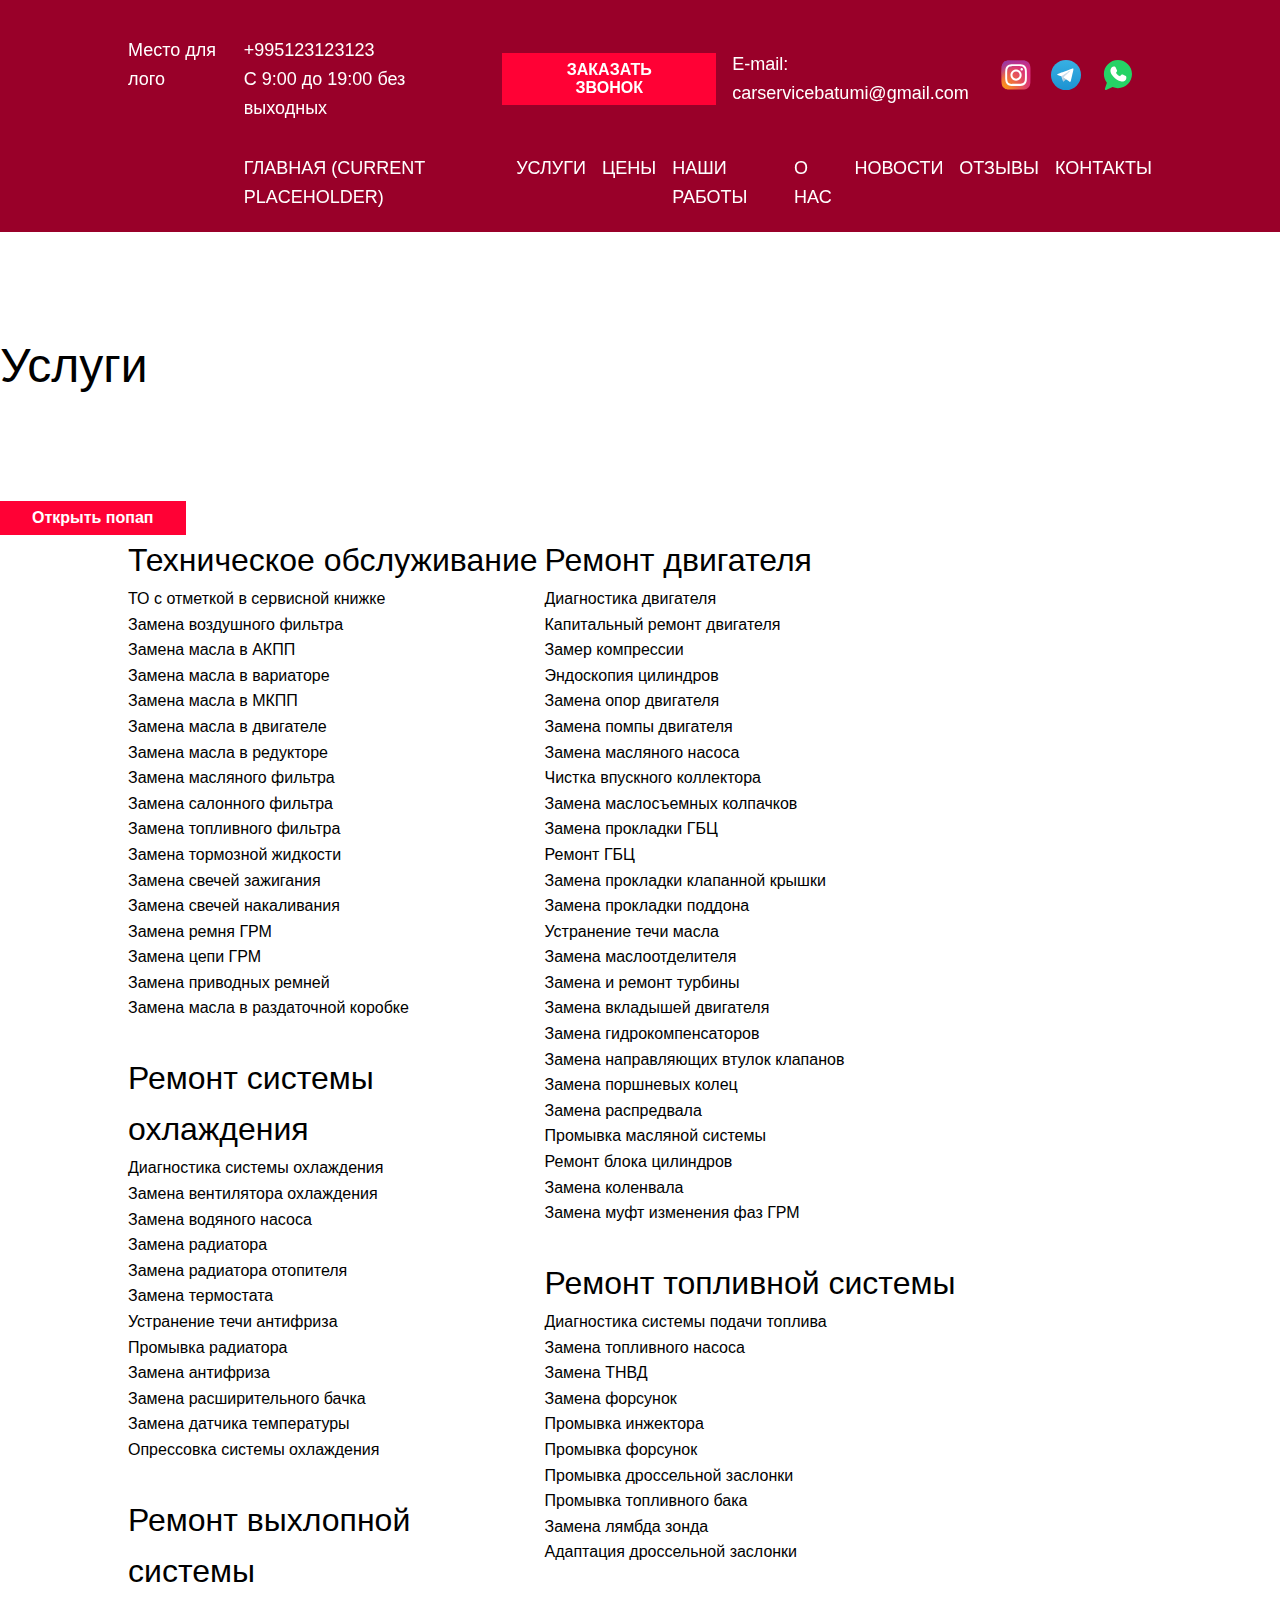
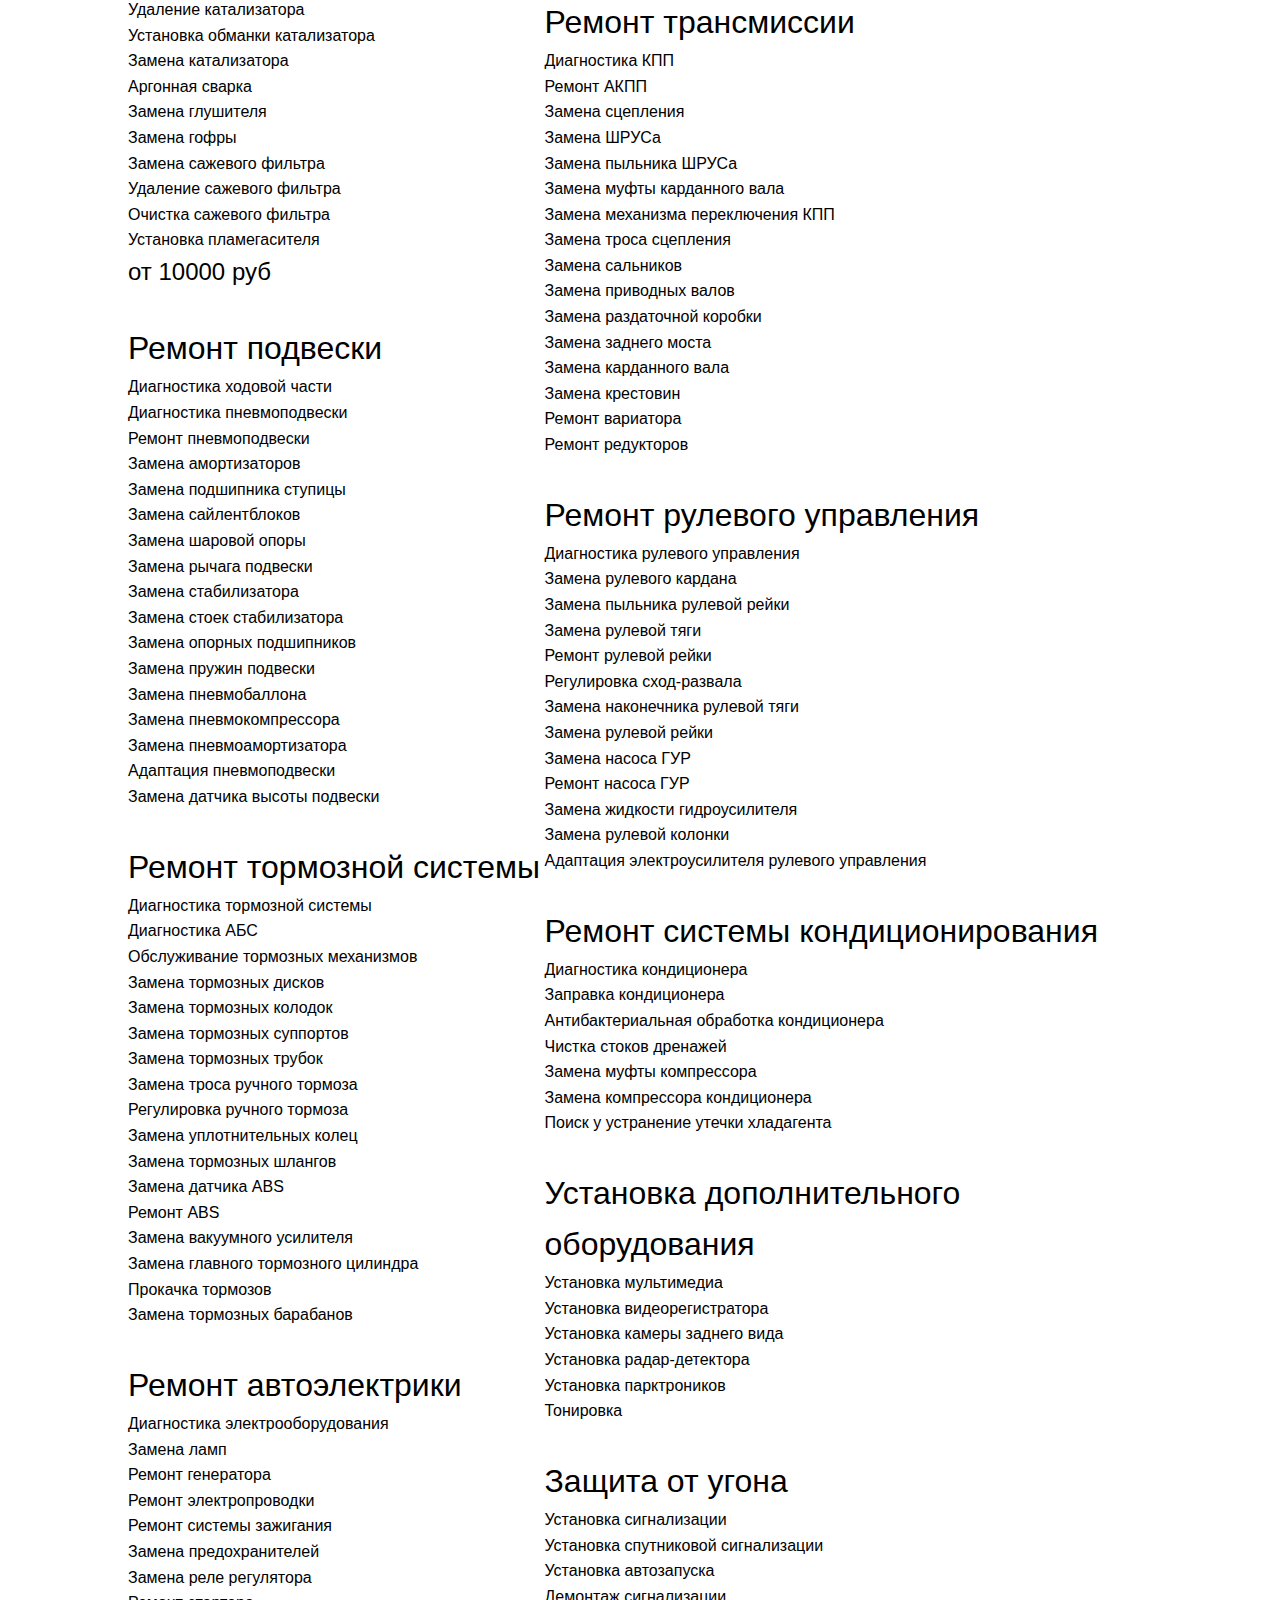
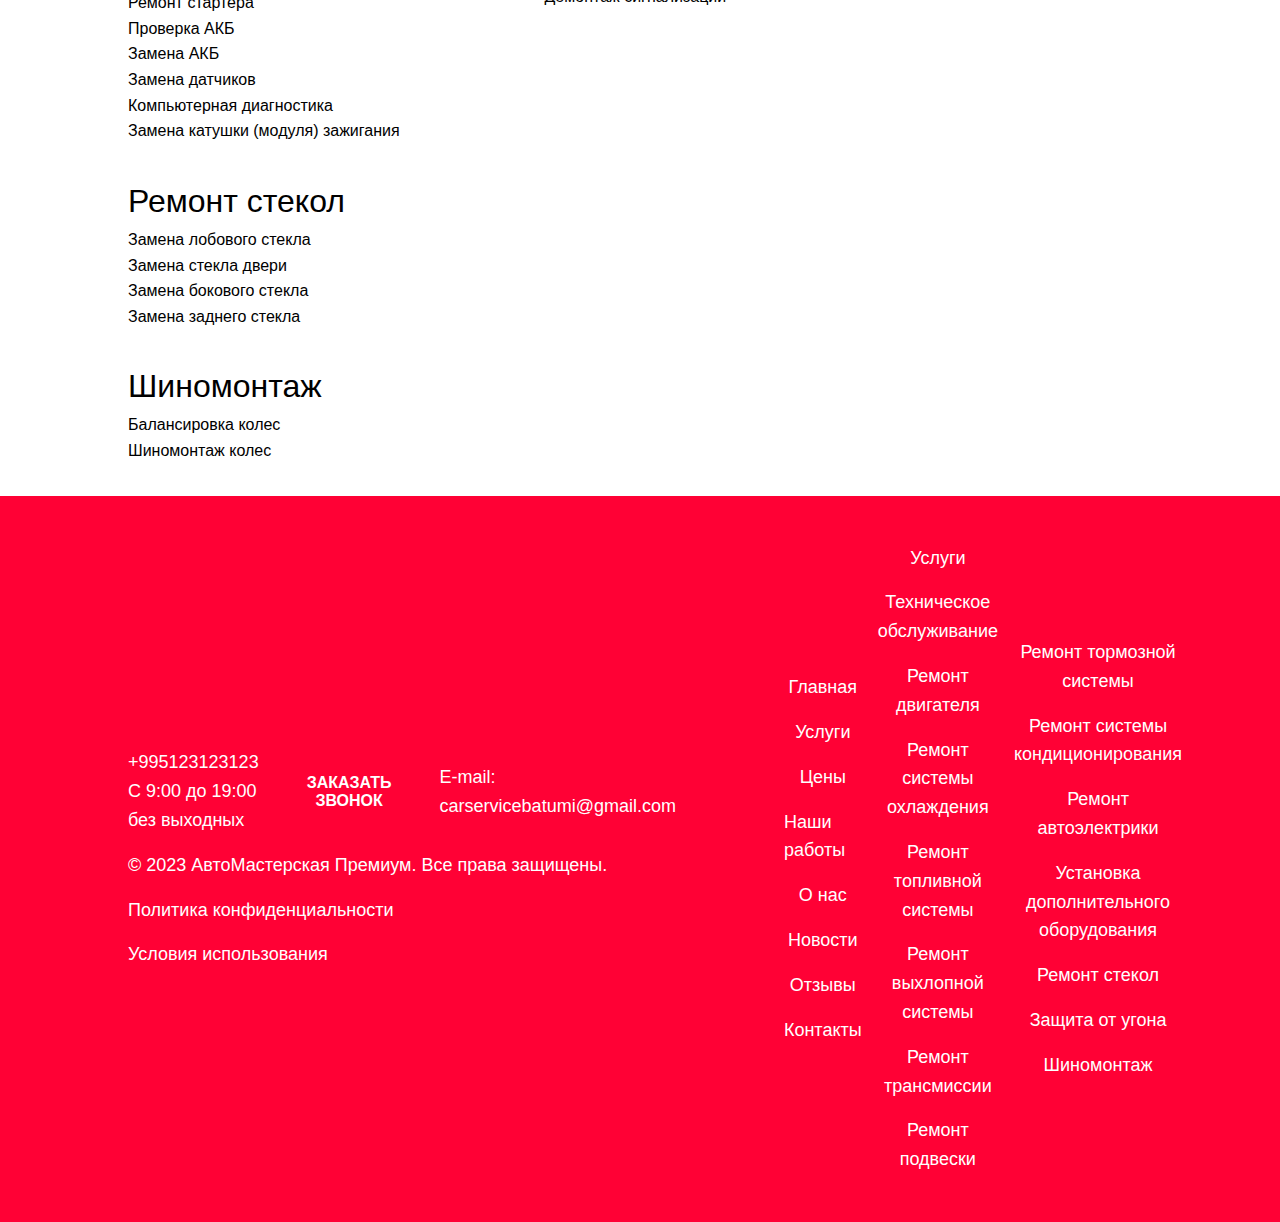
<file: prices.html>
<!DOCTYPE html>
<html lang="ru">

<head>
    <meta charset="UTF-8">
    <meta name="viewport" content="width=device-width, initial-scale=1.0">
    <title>Автосервис</title>
    <!-- Подключение минифицированного CSS файла -->
    <link rel="stylesheet" href="css/style.css">
    <!-- Подключение Bootstrap CDN если нужно -->

</head>

<body>






    <header class="header page-header">
        <nav class="navbar navbar-expand-lg navbar-light bg-light">
            <div class="container">
                <div class="header_logo">Место для лого</div>
                <div class="header_content">
                    <div class="header_top">
                        <div class="header_top__info">
                            <div class="telephone"><a href="tel:+995123123123">+995123123123</a></div>
                            <div class="schedule">С 9:00 до 19:00 без выходных</div>
                        </div>
                        <div class="header_top__button">
                            <button class="button-secondary">ЗАКАЗАТЬ ЗВОНОК</button>
                        </div>
                        <div class="header_top__email">
                            <div>E-mail:</div> <a
                                href="mailto:carservicebatumi@gmail.com">carservicebatumi@gmail.com</a>
                        </div>
                        <div class="social_links"><a href="#"><img src="/img/insta.svg" width="32px" height="32px"
                                    alt="#"></a><a href="#"><img src="/img/tg.svg" width="32px" height="32px"
                                    alt="#"></a><a href="#"><img src="/img/wa.svg" width="32px" height="32px"
                                    alt="#"></a></div>
                    </div>
                    <div class="header_bottom navbar">
                        <ul class="navbar nav ml-auto">
                            <li class="nav-item active">
                                <a class="nav-link" href="/index.html">ГЛАВНАЯ <span class="sr-only">(CURRENT
                                        PLACEHOLDER)</span></a>
                            </li>
                            <li class="nav-item">
                                <a class="nav-link" href="/index.html#services">УСЛУГИ</a>
                            </li>
                            <li class="nav-item">
                                <a class="nav-link" href="/prices.html">ЦЕНЫ</a>
                            </li>
                            <li class="nav-item">
                                <a class="nav-link" href="/index.html#testimonials">НАШИ РАБОТЫ</a>
                            </li>
                            <li class="nav-item">
                                <a class="nav-link" href="/index.html#about-us">О НАС</a>
                            </li>
                            <li class="nav-item">
                                <a class="nav-link" href="/index.html#testimonials">НОВОСТИ</a>
                            </li>
                            <li class="nav-item">
                                <a class="nav-link" href="/index.html#testimonials">ОТЗЫВЫ</a>
                            </li>
                            <li class="nav-item">
                                <a class="nav-link" href="/index.html#contact">КОНТАКТЫ</a>
                            </li>
                        </ul>
                    </div>
                </div>

            </div>
        </nav>
    </header>

   

   

     <!-- Цены -->
     <section id="services" class="services">
        <h2>Услуги</h2>
        <button class="open-popup">Открыть попап</button>

<div class="popup" id="popup">
    <div class="popup-content">
        <span class="close-button" id="close-popup">&times;</span>
        <form id="contactForm">
            <input type="text" name="name" placeholder="Ваше имя" required>
            <input type="tel" name="phone" placeholder="Ваш телефон" required>
            <button class="btn btn-primary btn-lg hero-cta"  type="submit">Записаться</button>
        </form>
    </div>
</div>

        <div class="container">
            
                <div class="services_content__left">
                    <div class="services_item">
                        <h4 class="services_item__name">Техническое обслуживание</h4>
                        <!-- <div class="pricing_item__pic"><img src="img/electrics.jpeg" alt="Image 1"></div> -->
                        
                        <div class="services_item__links">
                            <ul>
                                <a href="#">ТО с отметкой в сервисной книжке</a>
                                <a href="#">Замена воздушного фильтра</a>
                                <a href="#">Замена масла в АКПП</a>
                                <a href="#">Замена масла в вариаторе</a>
                                <a href="#">Замена масла в МКПП</a>
                                <a href="#">Замена масла в двигателе</a>
                                <a href="#">Замена масла в редукторе</a>
                                <a href="#">Замена масляного фильтра</a>
                                <a href="#">Замена салонного фильтра</a>
                                <a href="#">Замена топливного фильтра</a>
                                <a href="#">Замена тормозной жидкости</a>
                                <a href="#">Замена свечей зажигания</a>
                                <a href="#">Замена свечей накаливания</a>
                                <a href="#">Замена ремня ГРМ</a>
                                <a href="#">Замена цепи ГРМ</a>
                                <a href="#">Замена приводных ремней</a>
                                <a href="#">Замена масла в раздаточной коробке</a>
                            </ul>
                        </div>
                    </div>
                    <div class="services_item">
                        <h4 class="services_item__name">Ремонт системы охлаждения</h4>
                        <!-- <div class="services_item__pic"><img src="img/shini.jpeg" alt="Image 2"></div> -->
                        
                        <div class="services_item__links">
                            <ul>
                                <a href="#">Диагностика системы охлаждения</a>
                                <a href="#">Замена вентилятора охлаждения</a>
                                <a href="#">Замена водяного насоса</a>
                                <a href="#">Замена радиатора</a>
                                <a href="#">Замена радиатора отопителя</a>
                                <a href="#">Замена термостата</a>
                                <a href="#">Устранение течи антифриза</a>
                                <a href="#">Промывка радиатора</a>
                                <a href="#">Замена антифриза</a>
                                <a href="#">Замена расширительного бачка</a>
                                <a href="#">Замена датчика температуры</a>
                                <a href="#">Опрессовка системы охлаждения</a>
                            </ul>
                        </div>
                    </div>
                    <div class="services_item">
                        <h4 class="services_item__name">Ремонт выхлопной системы </h4>

                        <!-- <div class="services_item__pic"><img src="img/engine.jpeg" alt="Image 3"></div> -->
                        <div class="services_item__links">
                            <ul>
                                <li href="#">Удаление катализатора</li>
                                <li href="#">Установка обманки катализатора</li>
                                <li href="#">Замена катализатора</li>
                                <li href="#"> Аргонная сварка</li>
                                <li href="#">Замена глушителя</li>
                                <li href="#">Замена гофры</li>
                                <li href="#">Замена сажевого фильтра</li>
                                <li href="#">Удаление сажевого фильтра</li>
                                <li href="#">Очистка сажевого фильтра</li>
                                <li href="#">Установка пламегасителя</li>
                            </ul>
                        </div>
                        <div class="services_item__price">от 10000 руб
                        </div>
                    </div>
                    <div class="services_item">
                        <h4 class="services_item__name">Ремонт подвески</h4>

                        <!-- <div class="services_item__pic"><img src="img/engine.jpeg" alt="Image 3"></div> -->
                        <div class="services_item__links">
                            <ul>
                                <a href="#">Диагностика ходовой части</a>
                                <a href="#">Диагностика пневмоподвески</a>
                                <a href="#">Ремонт пневмоподвески</a>
                                <a href="#">Замена амортизаторов</a>
                                <a href="#">Замена подшипника ступицы</a>
                                <a href="#">Замена сайлентблоков</a>
                                <a href="#">Замена шаровой опоры</a>
                                <a href="#">Замена рычага подвески</a>
                                <a href="#">Замена стабилизатора</a>
                                <a href="#">Замена стоек стабилизатора</a>
                                <a href="#">Замена опорных подшипников</a>
                                <a href="#">Замена пружин подвески</a>
                                <a href="#">Замена пневмобаллона</a>
                                <a href="#">Замена пневмокомпрессора</a>
                                <a href="#">Замена пневмоамортизатора</a>
                                <a href="#">Адаптация пневмоподвески</a>
                                <a href="#">Замена датчика высоты подвески</a>
                            </ul>
                        </div>
                    </div>
                    <div class="services_item">
                        <h4 class="services_item__name">Ремонт тормозной системы</h4>

                        <!-- <div class="services_item__pic"><img src="img/engine.jpeg" alt="Image 3"></div> -->
                        <div class="services_item__links">
                            <ul>
                                <a href="#">Диагностика тормозной системы</a>
                                <a href="#">Диагностика АБС</a>
                                <a href="#">Обслуживание тормозных механизмов</a>
                                <a href="#">Замена тормозных дисков</a>
                                <a href="#">Замена тормозных колодок</a>
                                <a href="#">Замена тормозных суппортов</a>
                                <a href="#">Замена тормозных трубок</a>
                                <a href="#">Замена троса ручного тормоза</a>
                                <a href="#">Регулировка ручного тормоза</a>
                                <a href="#">Замена уплотнительных колец</a>
                                <a href="#">Замена тормозных шлангов</a>
                                <a href="#">Замена датчика ABS</a>
                                <a href="#">Ремонт ABS</a>
                                <a href="#">Замена вакуумного усилителя</a>
                                <a href="#">Замена главного тормозного цилиндра</a>
                                <a href="#">Прокачка тормозов</a>
                                <a href="#">Замена тормозных барабанов</a>
                            </ul>
                        </div>
                    </div>
                    <div class="services_item">
                        <h4 class="services_item__name">Ремонт автоэлектрики</h4>

                        <!-- <div class="services_item__pic"><img src="img/engine.jpeg" alt="Image 3"></div> -->
                        <div class="services_item__links">
                            <ul>
                                <a href="#">Диагностика электрооборудования</a>
                                <a href="#">Замена ламп</a>
                                <a href="#">Ремонт генератора</a>
                                <a href="#">Ремонт электропроводки</a>
                                <a href="#">Ремонт системы зажигания</a>
                                <a href="#">Замена предохранителей</a>
                                <a href="#">Замена реле регулятора</a>
                                <a href="#">Ремонт стартера</a>
                                <a href="#">Проверка АКБ</a>
                                <a href="#"> Замена АКБ</a>
                                <a href="#">Замена датчиков</a>
                                <a href="#">Компьютерная диагностика</a>
                                <a href="#">Замена катушки (модуля) зажигания</a>
                            </ul>
                        </div>
                    </div>
                    <div class="services_item">
                        <h4 class="services_item__name">Ремонт стекол</h4>

                        <!-- <div class="services_item__pic"><img src="img/engine.jpeg" alt="Image 3"></div> -->
                        <div class="services_item__links">
                            <ul>
                                <a href="#">Замена лобового стекла</a>
                                <a href="#">Замена стекла двери</a>
                                <a href="#">Замена бокового стекла</a>
                                <a href="#">Замена заднего стекла</a>
                            </ul>
                        </div>
                    </div>
                    <div class="services_item">
                        <h4 class="services_item__name">
                            Шиномонтаж</h4>

                        <!-- <div class="services_item__pic"><img src="img/engine.jpeg" alt="Image 3"></div> -->
                        <div class="services_item__links">
                            <ul>
                                <a href="#">Балансировка колес</a>
                                <a href="#">Шиномонтаж колес</a>
                            </ul>
                        </div>
                    </div>
                </div>
                <div class="services_content__right">
                    <div class="services_item">
                        <h4 class="services_item__name">Ремонт двигателя</h4>

                        <!-- <div class="services_item__pic"><img src="img/kuzov.jpg" alt="Image 1"></div> -->
                        <div class="services_item__links">
                            <ul>
                                <a href="#">Диагностика двигателя</a>
                                <a href="#">Капитальный ремонт двигателя</a>
                                <a href="#">Замер компрессии</a>
                                <a href="#">Эндоскопия цилиндров</a>
                                <a href="#">Замена опор двигателя</a>
                                <a href="#">Замена помпы двигателя</a>
                                <a href="#">Замена масляного насоса</a>
                                <a href="#">Чистка впускного коллектора</a>
                                <a href="#">Замена маслосъемных колпачков</a>
                                <a href="#">Замена прокладки ГБЦ</a>
                                <a href="#">Ремонт ГБЦ</a>
                                <a href="#">Замена прокладки клапанной крышки</a>
                                <a href="#">Замена прокладки поддона</a>
                                <a href="#">Устранение течи масла</a>
                                <a href="#">Замена маслоотделителя</a>
                                <a href="#">Замена и ремонт турбины</a>
                                <a href="#">Замена вкладышей двигателя</a>
                                <a href="#">Замена гидрокомпенсаторов</a>
                                <a href="#">Замена направляющих втулок клапанов</a>
                                <a href="#">Замена поршневых колец</a>
                                <a href="#">Замена распредвала</a>
                                <a href="#">Промывка масляной системы</a>
                                <a href="#">Ремонт блока цилиндров</a>
                                <a href="#">Замена коленвала</a>
                                <a href="#">Замена муфт изменения фаз ГРМ</a>
                            </ul>
                        </div>
                    </div>
                    <div class="services_item">
                        <h4 class="services_item__name">Ремонт топливной системы</h4>

                        <!-- <div class="services_item__pic"><img src="img/oil.jpeg" alt="Image 2"></div> -->
                        <div class="services_item__links">
                            <ul>
                                <a href="#">Диагностика системы подачи топлива</a>
                                <a href="#">Замена топливного насоса</a>
                                <a href="#"> Замена ТНВД</a>
                                <a href="#">Замена форсунок</a>
                                <a href="#">Промывка инжектора</a>
                                <a href="#">Промывка форсунок</a>
                                <a href="#">Промывка дроссельной заслонки</a>
                                <a href="#">Промывка топливного бака</a>
                                <a href="#">Замена лямбда зонда</a>
                                <a href="#">Адаптация дроссельной заслонки</a>
                            </ul>
                        </div>
                    </div>
                    <div class="services_item">
                        <h4 class="services_item__name">Ремонт трансмиссии</h4>

                        <!-- <div class="services_item__pic"><img src="img/engine.jpeg" alt="Image 3"></div> -->
                        <div class="services_item__links">
                            <ul>
                                <a href="#">Диагностика КПП</a>
                                <a href="#">Ремонт АКПП</a>
                                <a href="#">Замена сцепления</a>
                                <a href="#">Замена ШРУСа</a>
                                <a href="#">Замена пыльника ШРУСа</a>
                                <a href="#">Замена муфты карданного вала</a>
                                <a href="#">Замена механизма переключения КПП</a>
                                <a href="#">Замена троса сцепления</a>
                                <a href="#">Замена сальников</a>
                                <a href="#">Замена приводных валов</a>
                                <a href="#">Замена раздаточной коробки</a>
                                <a href="#">Замена заднего моста</a>
                                <a href="#">Замена карданного вала</a>
                                <a href="#">Замена крестовин</a>
                                <a href="#">Ремонт вариатора</a>
                                <a href="#">Ремонт редукторов</a>
                            </ul>
                        </div>
                    </div>
                    <div class="services_item">
                        <h4 class="services_item__name">Ремонт рулевого управления</h4>

                        <!-- <div class="services_item__pic"><img src="img/engine.jpeg" alt="Image 3"></div> -->
                        <div class="services_item__links">
                            <ul>
                                <a href="#">Диагностика рулевого управления</a>
                                <a href="#">Замена рулевого кардана</a>
                                <a href="#">Замена пыльника рулевой рейки</a>
                                <a href="#">Замена рулевой тяги</a>
                                <a href="#">Ремонт рулевой рейки</a>
                                <a href="#">Регулировка сход-развала</a>
                                <a href="#">Замена наконечника рулевой тяги</a>
                                <a href="#">Замена рулевой рейки</a>
                                <a href="#">Замена насоса ГУР</a>
                                <a href="#">Ремонт насоса ГУР</a>
                                <a href="#">Замена жидкости гидроусилителя</a>
                                <a href="#">Замена рулевой колонки</a>
                                <a href="#">Адаптация электроусилителя рулевого управления</a>
                            </ul>
                        </div>
                    </div>
                    <div class="services_item">
                        <h4 class="services_item__name">Ремонт системы кондиционирования</h4>

                        <!-- <div class="services_item__pic"><img src="img/engine.jpeg" alt="Image 3"></div> -->
                        <div class="services_item__links">
                            <ul>
                                <a href="#">Диагностика кондиционера</a>
                                <a href="#">Заправка кондиционера</a>
                                <a href="#">Антибактериальная обработка кондиционера</a>
                                <a href="#">Чистка стоков дренажей</a>
                                <a href="#">Замена муфты компрессора</a>
                                <a href="#">Замена компрессора кондиционера</a>
                                <a href="#">Поиск у устранение утечки хладагента</a>
                            </ul>
                        </div>
                    </div>
                    <div class="services_item">
                        <h4 class="services_item__name">Установка дополнительного оборудования</h4>

                        <!-- <div class="services_item__pic"><img src="img/engine.jpeg" alt="Image 3"></div> -->
                        <div class="services_item__links">
                            <ul>
                                <a href="#">Установка мультимедиа</a>
                                <a href="#">Установка видеорегистратора</a>
                                <a href="#">Установка камеры заднего вида</a>
                                <a href="#">Установка радар-детектора</a>
                                <a href="#">Установка парктроников</a>
                                <a href="#">Тонировка</a>
                            </ul>
                        </div>
                    </div>
                    <div class="services_item">
                        <h4 class="services_item__name">Защита от угона</h4>

                        <!-- <div class="services_item__pic"><img src="img/engine.jpeg" alt="Image 3"></div> -->
                        <div class="services_item__links">
                            <ul>
                                <a href="#">Установка сигнализации</a>
                                <a href="#"> Установка спутниковой сигнализации</a>
                                <a href="#">Установка автозапуска</a>
                                <a href="#">Демонтаж сигнализации</a>
                            </ul>
                        </div>
                    </div>



                    <!-- Добавьте столько изображений, сколько вам нужно -->
                </div>
            </div>
        </div>
    </section>

   
    <!-- Подвал -->
    <footer class="footer">
        <div class="container">
            <div class="legal">
                <div class="header_top">
                    <div class="header_top__info">
                        <div class="telephone"><a href="tel:+995123123123">+995123123123</a></div>
                        <div class="schedule">С 9:00 до 19:00 без выходных</div>
                    </div>
                    <div class="header_top__button">
                        <button class="button-secondary">ЗАКАЗАТЬ ЗВОНОК</button>
                    </div>
                    <div class="header_top__email">
                        <div>E-mail:</div> <a
                            href="mailto:carservicebatumi@gmail.com">carservicebatumi@gmail.com</a>
                    </div>
                    <div class="social_links"><a href="#"><img src="/img/insta.svg" width="32px" height="32px"
                                alt="#"></a><a href="#"><img src="/img/tg.svg" width="32px" height="32px"
                                alt="#"></a><a href="#"><img src="/img/wa.svg" width="32px" height="32px"
                                alt="#"></a></div>
                </div>
                <p>&copy; 2023 АвтоМастерская Премиум. Все права защищены.</p>
                    <div class="policy"><a href="#privacy-policy">Политика конфиденциальности</a></div>
                    <div class="terms"><a href="#terms-of-use">Условия использования</a></div>
                </div>            
            <div class="container column">
                <a class="nav-link" href="/index.html">Главная </a>
                <a class="nav-link" href="/index.html#services">Услуги</a>

                <a class="nav-link" href="/prices.html">Цены</a>

                <a class="nav-link" href="/index.html#testimonials">Наши работы</a>
                <a class="nav-link" href="/index.html#about-us">О нас</a>

                <a class="nav-link" href="/index.html#testimonials">Новости</a>

                <a class="nav-link" href="/index.html#testimonials">Отзывы</a>

                <a class="nav-link" href="/index.html#contact">Контакты</a>

            </div>
            
            <!-- Ссылки на социальные сети -->
            <!-- Вставьте иконки социальных сетей и ссылки на профили -->
            
            <div class="container column footer_services">
                <a href="">Услуги</a>
                <a class="nav-link" href="/index.html#about-us">Техническое обслуживание</a>

                <a class="nav-link" href="/index.html#testimonials">Ремонт двигателя</a>

                <a class="nav-link" href="/index.html#testimonials">Ремонт системы охлаждения</a>

                <a class="nav-link" href="/index.html#contact">Ремонт топливной системы
                </a>
                <a class="nav-link" href="/index.html#about-us">Ремонт выхлопной системы</a>

                <a class="nav-link" href="/index.html#testimonials">Ремонт трансмиссии</a>

                <a class="nav-link" href="/index.html#testimonials">Ремонт подвески</a>

                
            </div>
            <div class="container column footer_services">
                <a class="nav-link" href="/index.html#about-us">Ремонт тормозной системы</a>

                <a class="nav-link" href="/index.html#testimonials">Ремонт системы кондиционирования</a>

                <a class="nav-link" href="/index.html#testimonials">Ремонт автоэлектрики</a>

                <a class="nav-link" href="/index.html#contact">Установка дополнительного оборудования
                </a>
                <a class="nav-link" href="/index.html#testimonials">Ремонт стекол</a>

                <a class="nav-link" href="/index.html#testimonials">Защита от угона
                </a>

                <a class="nav-link" href="/index.html#contact">Шиномонтаж
                </a>
            </div>
            
        </div>
    </footer>


    <!-- Подключение скриптов Bootstrap CDN если нужно -->
    <!-- Ваши JavaScript файлы -->
    <script src="js/script.js"></script>
</body>

</html>
</file>
<file: css/style.css>
*,
*::before,
*::after {
  box-sizing: border-box;
  margin: 0;
  padding: 0;
  font-weight: 500;
}

ul {
  list-style-type: none;
}

a {
  text-decoration: none;
  color: #fff;
}

.column {
  flex-direction: column;
}

.highlight {
  background-color: #ff0135;
}

body {
  font-family: "Helvetica", sans-serif;
  color: #fff;
  background-color: #000;
  line-height: 1.6;
  font-size: 18px;
}

.container {
  width: 80%;
  margin: auto;
  max-width: 1200px;
  display: flex;
}

.page-header {
  position: absolute;
  top: 0;
  right: 0;
  left: 0;
  padding: 20px 0;
  z-index: 1;
  background-color: rgba(255, 0, 68, 0.6);
  width: 100%;
}

nav {
  display: flex;
  align-items: center;
  justify-content: space-between;
}

button {
  display: flex;
  align-items: center;
  font-size: 16px;
  font-weight: bold;
  padding: 14px 20px;
  border-radius: 10px;
  color: white;
  background: #08a6df;
  transition: background 0.3s;
}
button svg {
  flex-shrink: 0;
  margin-left: 5px;
  fill: currentColor;
}
button:hover {
  background: #0ab8f6;
}

.page-header.is-sticky {
  position: fixed;
  box-shadow: 0 5px 16px rgba(0, 0, 0, 0.1);
  padding: 8px 0;
  -webkit-backdrop-filter: blur(10px);
          backdrop-filter: blur(10px);
  animation: slideDown 0.35s ease-out;
}

img {
  max-width: 99%;
}

button {
  font-size: 1rem;
  background-color: #ff0135;
  padding: 0.5rem 2rem;
  border: none;
  cursor: pointer;
  border-radius: 0;
}

@keyframes slideDown {
  from {
    transform: translateY(-100%);
  }
  to {
    transform: translateY(0);
  }
}
.carousel {
  position: relative;
  overflow: hidden;
  width: 100%;
}

.carousel-images {
  display: flex;
  transition: transform 0.5s ease;
}

.carousel_item {
  display: flex;
  flex-direction: column;
  text-align: center;
  align-items: center;
  flex-shrink: 0;
  flex-grow: 1;
  flex-basis: auto;
}
.carousel_item__pic {
  width: 100%;
}
.carousel_item img {
  width: 100%;
  height: auto;
}
.carousel_item__name, .carousel_item__description, .carousel_item__price {
  padding: 10px;
}

.prev, .next {
  position: absolute;
  top: 50%;
  transform: translateY(-50%);
  background-color: #000;
  border: none;
  cursor: pointer;
  padding: 10px;
  z-index: 10;
}

.prev {
  left: 0;
}

.next {
  right: 0;
}

.popup {
  z-index: 1000;
  position: fixed;
  top: 0;
  left: 0;
  width: 100%;
  height: 100%;
  background: rgba(0, 0, 0, 0.6);
  display: flex;
  justify-content: center;
  align-items: center;
  visibility: hidden;
  opacity: 0;
  transition: visibility 0s linear 0.2s, opacity 0.2s linear;
}

.popup-content {
  position: relative;
  padding: 2rem;
  width: 300px;
  background: white;
  border-radius: 5px;
}

.close-button {
  position: absolute;
  top: 10px;
  right: 15px;
  font-size: 25px;
  cursor: pointer;
}

.accordion {
  width: 100%;
}
.accordion::hover {
  transform: translateX(100px);
}

.accordion-item {
  margin-bottom: 10px;
}
.accordion-item:hover {
  transform: translateX(10px);
}
.accordion-item .accordion-toggle {
  background-color: #ff0135;
  color: #fff;
  cursor: pointer;
  padding: 18px;
  width: 100%;
  border: none;
  text-align: left;
  outline: none;
  transition: 0.4s;
}
.accordion-item .accordion-content {
  padding: 0 18px;
  background-color: #c30028;
  display: none;
  overflow: hidden;
}
.accordion-item p {
  margin: 18px 0;
}

.header {
  position: sticky;
  top: 0;
}

.header_top {
  display: flex;
  gap: 1rem;
  align-items: center;
  justify-content: end;
}
.header_top .button-secondary {
  border-radius: 0;
}
.header_top .social_links {
  margin-left: 1rem;
  display: flex;
}
.header_top .social_links > a {
  display: block;
  margin-right: 20px;
}

.navbar {
  margin-top: 1rem;
  display: flex;
  gap: 1rem;
  display: flex;
  justify-content: space-between;
}

.nav-link {
  position: relative;
}

.nav-link:after {
  position: absolute;
  top: 100%;
  left: 0;
  width: 100%;
  height: 1px;
  background: #fff;
  content: "";
  opacity: 0;
  transition: height 0.3s, opacity 0.3s, transform 0.3s;
  transform: translateY(-10px);
}

.nav-link:hover:after, .nav-link:focus:after {
  height: 5px;
  opacity: 1;
  transform: translateY(0px);
}

section {
  min-height: 100vh;
}

.hero {
  padding-top: 5rem;
  min-height: 100vh;
  font-size: 2rem;
  overflow: hidden;
}
.hero::before {
  content: "";
  position: absolute;
  top: 0;
  right: 0;
  bottom: 0;
  left: 0;
  background: url("/Car_service/img/bg-header-2.jpeg.webp") no-repeat center center/cover;
  filter: blur(3px);
  z-index: -1;
}
.hero_button {
  background-color: #ff0135;
  color: #01ffcb;
  padding: 0.5rem 2rem;
  border: none;
  cursor: pointer;
  width: 30rem;
  margin-bottom: 2rem;
}
.hero_title {
  display: block;
  margin-bottom: 6rem;
}

.about-us {
  background-color: #ff0135;
  min-height: 70vh;
}
.about-us h2 {
  display: block;
  margin-top: 3rem;
  font-size: 2.5rem;
}
.about-us h3 {
  display: block;
  margin-top: 3rem;
  margin-bottom: 5rem;
}
.about-us .advantages {
  display: flex;
  gap: 1rem;
}
.about-us .advantages .advantage_item__name {
  font-size: 1.7rem;
  margin: 2rem 0;
}
.about-us .advantages .advantage_item__description {
  font-size: 1rem;
}

.photo-gallery {
  display: flex;
  width: 100%;
  margin-bottom: 5rem;
}

.left-side, .right-side {
  flex: 1;
}

.left-side {
  display: grid;
  grid-template-columns: repeat(2, 1fr);
  grid-gap: 10px;
}
.left-side img {
  width: 100%;
  height: auto;
}

.right-side {
  display: flex;
  justify-content: center;
  align-items: center;
}
.right-side img {
  width: 100%;
  height: auto;
}

.services {
  background-color: #fff;
  color: #000;
  padding-top: 3rem;
}
.services h2 {
  display: block;
  margin: 3rem 0;
  font-size: 2.5rem;
}
.services h3 {
  display: block;
  margin-top: 3rem;
  margin-bottom: 5rem;
}
.services .carousel_item__name {
  font-size: 1.5rem;
}
.services .carousel_item__description {
  font-size: 1rem;
}
.services .carousel_item__price {
  font-size: 1.5rem;
}

.benefits {
  background-color: #ff0135;
  min-height: 70vh;
}
.benefits h2 {
  display: block;
  margin-top: 3rem;
  font-size: 2.5rem;
}
.benefits h3 {
  display: block;
  margin-top: 3rem;
  margin-bottom: 5rem;
}
.benefits .advantages {
  display: flex;
  gap: 1rem;
}
.benefits .advantages .advantage_item__name {
  font-size: 1.7rem;
  margin: 2rem 0;
}
.benefits .advantages .advantage_item__description {
  font-size: 1rem;
}
.benefits .advantages .advantage_item__pic {
  filter: invert(1);
}

.pricing {
  padding-top: 3rem;
  padding-bottom: 3rem;
  background-color: #fff;
  color: #000;
}
.pricing h2 {
  padding-left: 19.1%;
  font-size: 3rem;
  padding-bottom: 3rem;
}
.pricing h4 {
  font-size: 2rem;
  padding: 0;
}
.pricing .container {
  gap: 15rem;
}
.pricing .pricing_item {
  margin-bottom: 2rem;
}
.pricing .pricing_item__name {
  font-size: 1.5rem;
}
.pricing .pricing_item__description {
  font-size: 1rem;
}
.pricing .pricing_item__price {
  font-size: 1.5rem;
}
.pricing .pricing_link {
  width: 15rem;
  background-color: #ff0135;
  display: block;
  padding: 2rem 2rem;
  border: none;
  cursor: pointer;
  border-radius: 0;
  color: white;
  transition: background 0.3s;
}

.gallery {
  padding-top: 3rem;
  background-color: #ff0135;
  color: #fff;
}
.gallery h2 {
  font-size: 3rem;
  padding-bottom: 3rem;
}
.gallery h4 {
  font-size: 2rem;
  padding: 0;
}

.testimonials {
  padding-top: 3rem;
  background-color: #fff;
  color: #000;
}
.testimonials h2 {
  font-size: 3rem;
  padding-bottom: 3rem;
}
.testimonials h4 {
  padding-bottom: 3rem;
}

.testimonial-item {
  margin-bottom: 1rem;
}

.faq {
  background-color: #fff;
  padding: 2rem 0;
}

.faq-item {
  margin-bottom: 1rem;
}

.appointment-form {
  padding-top: 3rem;
  background-color: #fff;
  color: #000;
  position: relative;
}
.appointment-form .container {
  align-items: flex-end;
}
.appointment-form h2 {
  font-size: 3rem;
  padding-bottom: 3rem;
  z-index: 1;
}
.appointment-form h4 {
  padding-bottom: 3rem;
  z-index: 1;
}
.appointment-form .form_image {
  position: absolute;
  left: 0;
  top: 5rem;
  z-index: 0;
}
.appointment-form #contactForm {
  width: 45%;
  z-index: 1;
}

form {
  display: flex;
  flex-direction: column;
}
form label {
  margin: 0.5rem 0;
}
form input[type=text],
form input[type=tel],
form input[type=email],
form input[type=date],
form input[type=time],
form select,
form textarea {
  width: 100%;
  padding: 2rem;
  margin-bottom: 1rem;
}
form button[type=submit] {
  background-color: #ff0135;
  display: block;
  padding: 2rem 2rem;
  border: none;
  cursor: pointer;
  border-radius: 0;
  color: white;
  transition: background 0.3s;
}

.contact {
  padding: 3rem 0;
  background-color: #fff;
  color: #000;
}
.contact h2 {
  font-size: 3rem;
  padding-bottom: 3rem;
}
.contact h4 {
  padding-bottom: 3rem;
}
.contact .google-map {
  width: 100%;
}

.footer {
  background-color: #ff0135;
  color: #fff;
  padding: 3rem 0;
}
.footer .container {
  align-items: center;
  gap: 1rem;
}
.footer .legal {
  display: flex;
  flex-direction: column;
  gap: 1rem;
}

.footer-content {
  display: flex;
  justify-content: space-between;
  align-items: center;
}

.footer_services {
  text-align: center;
}

.footer_top {
  display: flex;
  flex-direction: column;
  gap: 1rem;
  align-items: center;
  justify-content: end;
}
.footer_top .button-secondary {
  border-radius: 0;
}
.footer_top .social_links {
  margin-left: 1rem;
  display: flex;
}
.footer_top .social_links > a {
  display: block;
  margin-right: 20px;
}

.services {
  padding-top: 3rem;
  background-color: #fff;
  color: #000;
  min-height: 90vh;
}
.services a {
  color: #000;
  display: block;
}
.services h2 {
  font-size: 3rem;
  padding-bottom: 3rem;
}
.services h4 {
  font-size: 2rem;
  padding: 0;
}
.services .container {
  justify-content: start;
}
.services_item {
  margin-bottom: 2rem;
}
.services_item__name {
  font-size: 1.5rem;
}
.services_item__links {
  font-size: 1rem;
}
.services_item__price {
  font-size: 1.5rem;
}/*# sourceMappingURL=style.css.map */
</file>
